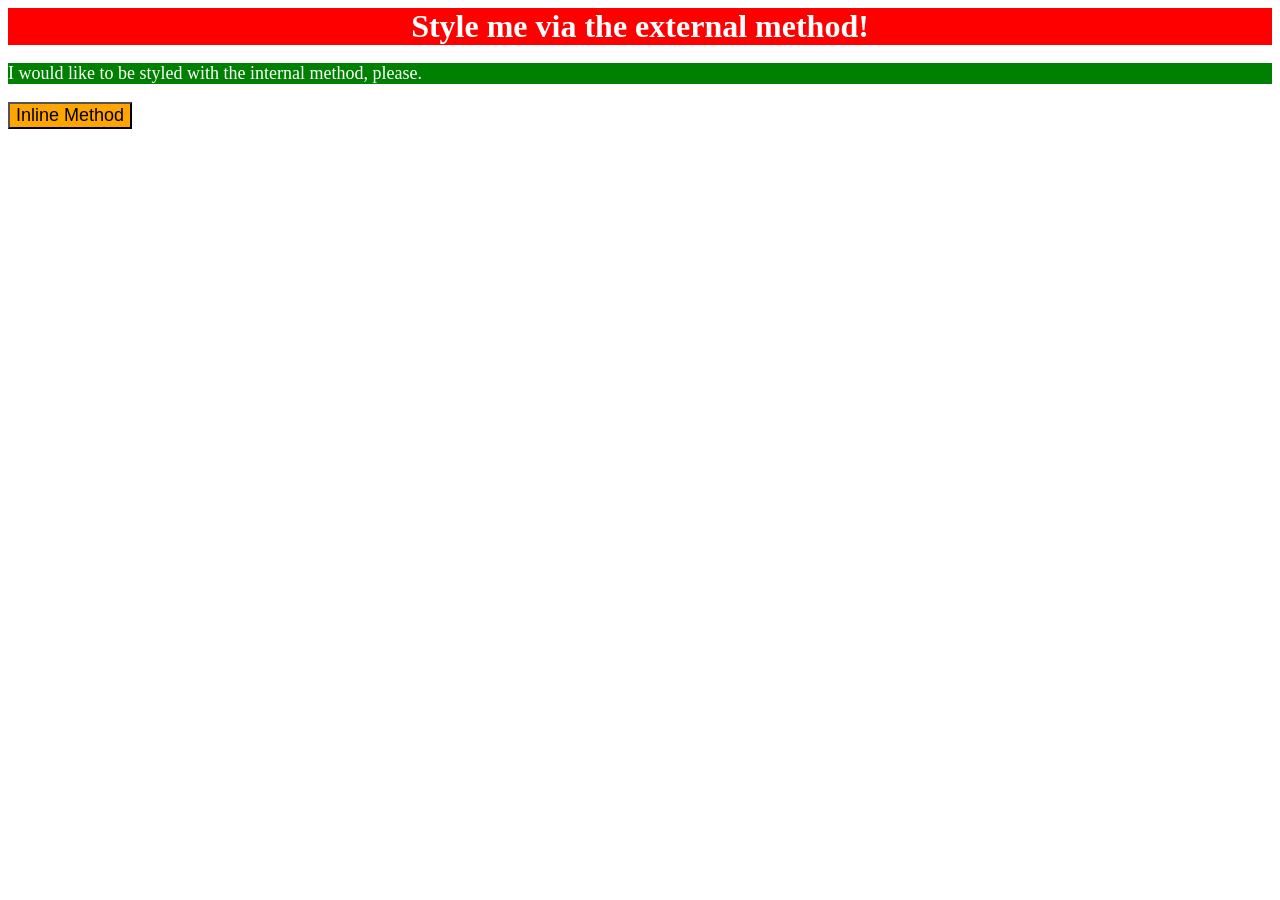
<file: foundations/intro-to-css/01-css-methods/index.html>
<!DOCTYPE html>
<html lang="en">
  <head>
    <meta charset="UTF-8">
    <meta http-equiv="X-UA-Compatible" content="IE=edge">
    <meta name="viewport" content="width=device-width, initial-scale=1.0">
    <title>Methods for Adding CSS</title>
    <link rel="stylesheet" href="./style.css">
    <style>
     p { background-color: green;

      color: white;

      font-size: 18px;
     }
    </style>
  </head>
  <body>
    <div>Style me via the external method!</div>
    <p>I would like to be styled with the internal method, please.</p>
    <button style="background-color: orange; font-size: 18px;">Inline Method</button>
  </body>
</html>
</file>
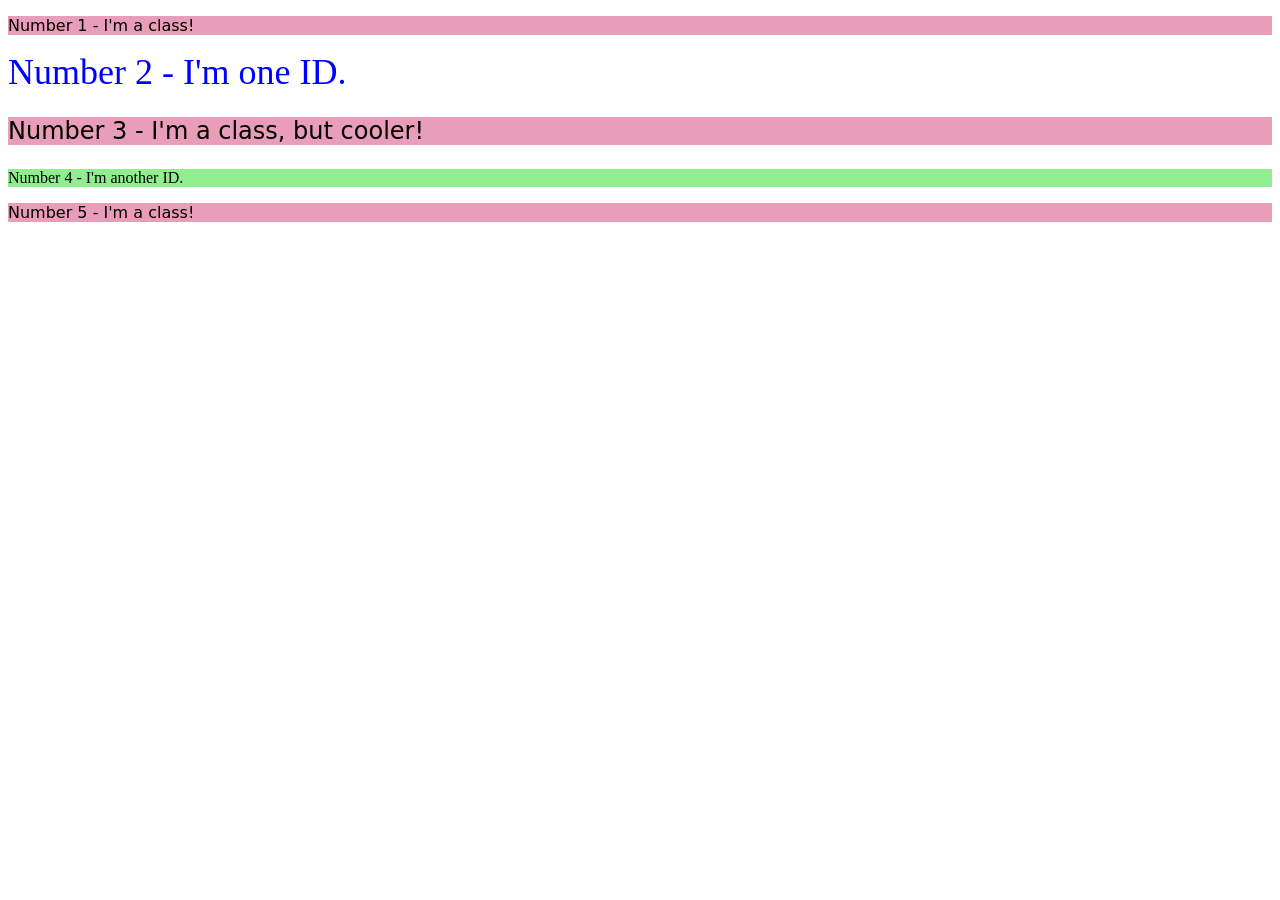
<file: foundations/intro-to-css/02-class-id-selectors/index.html>
<!DOCTYPE html>
<html lang="en">
  <head>
    <meta charset="UTF-8">
    <meta http-equiv="X-UA-Compatible" content="IE=edge">
    <meta name="viewport" content="width=device-width, initial-scale=1.0">
    <title>Class and ID Selectors</title>
    <link rel="stylesheet" href="style.css">
  </head>
  <body>
    <p class="odd">Number 1 - I'm a class!</p>
    <div id="even">Number 2 - I'm one ID.</div>
    <p class="odd three not-even">Number 3 - I'm a class, but cooler!</p>
    <div id="also-even">Number 4 - I'm another ID.</div>
    <p class="odd">Number 5 - I'm a class!</p>
  </body>
</html>
</file>
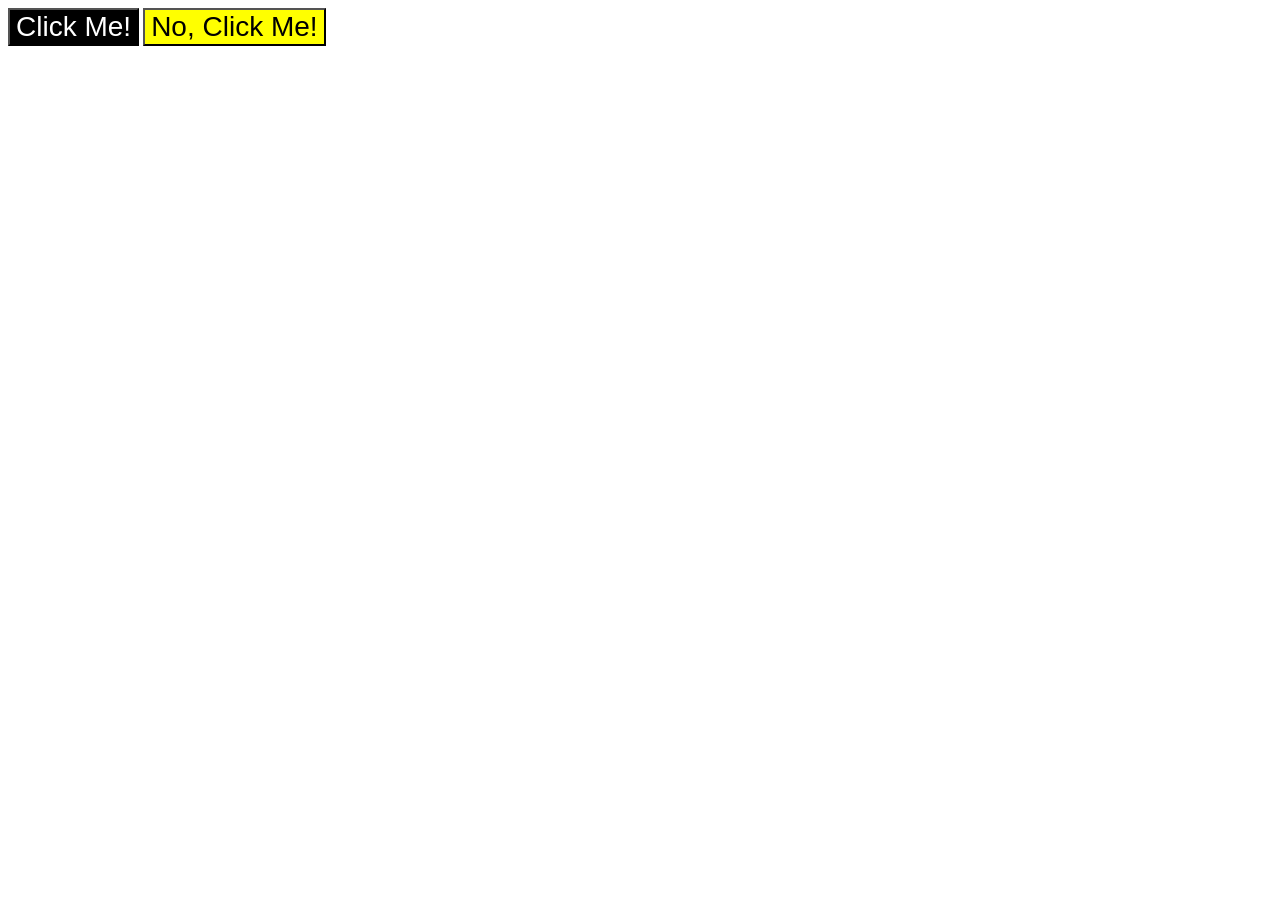
<file: foundations/intro-to-css/03-grouping-selectors/index.html>
<!DOCTYPE html>
<html lang="en">
  <head>
    <meta charset="UTF-8">
    <meta http-equiv="X-UA-Compatible" content="IE=edge">
    <meta name="viewport" content="width=device-width, initial-scale=1.0">
    <title>Grouping Selectors</title>
    <link rel="stylesheet" href="style.css">
  </head>
  <body>
    <button class="first">Click Me!</button>
    <button class="second">No, Click Me!</button>
  </body>
</html>
</file>
<file: foundations/intro-to-css/01-css-methods/style.css>
div {
    background-color: red;

    color: white;

    font-size: 32px;

    text-align: center;

    font-weight: bold;

}
</file>
<file: foundations/intro-to-css/02-class-id-selectors/style.css>
/* Add CSS Styling */
.odd {
    background-color: #E89EB8;

    font-family: verdana, "DejaVu Sans", sans-serif;
}

#even {
    color: blue;
    font-size: 36px;
}
/*selecting third element using chaining of multiple class selector*/
.odd.three.not-even {

    font-size: 24px;

}

#also-even {
    background-color: RGB(144, 238, 144);
}
</file>
<file: foundations/intro-to-css/03-grouping-selectors/style.css>
/* Add CSS Styling */
.first {
    background-color: black;

    color: white;
}

.second {
    background-color: yellow;
}

.first, .second {
    font-family: Helvetica, "Times New Roman", sans-serif;
    
    font-size: 28px;

}
</file>
